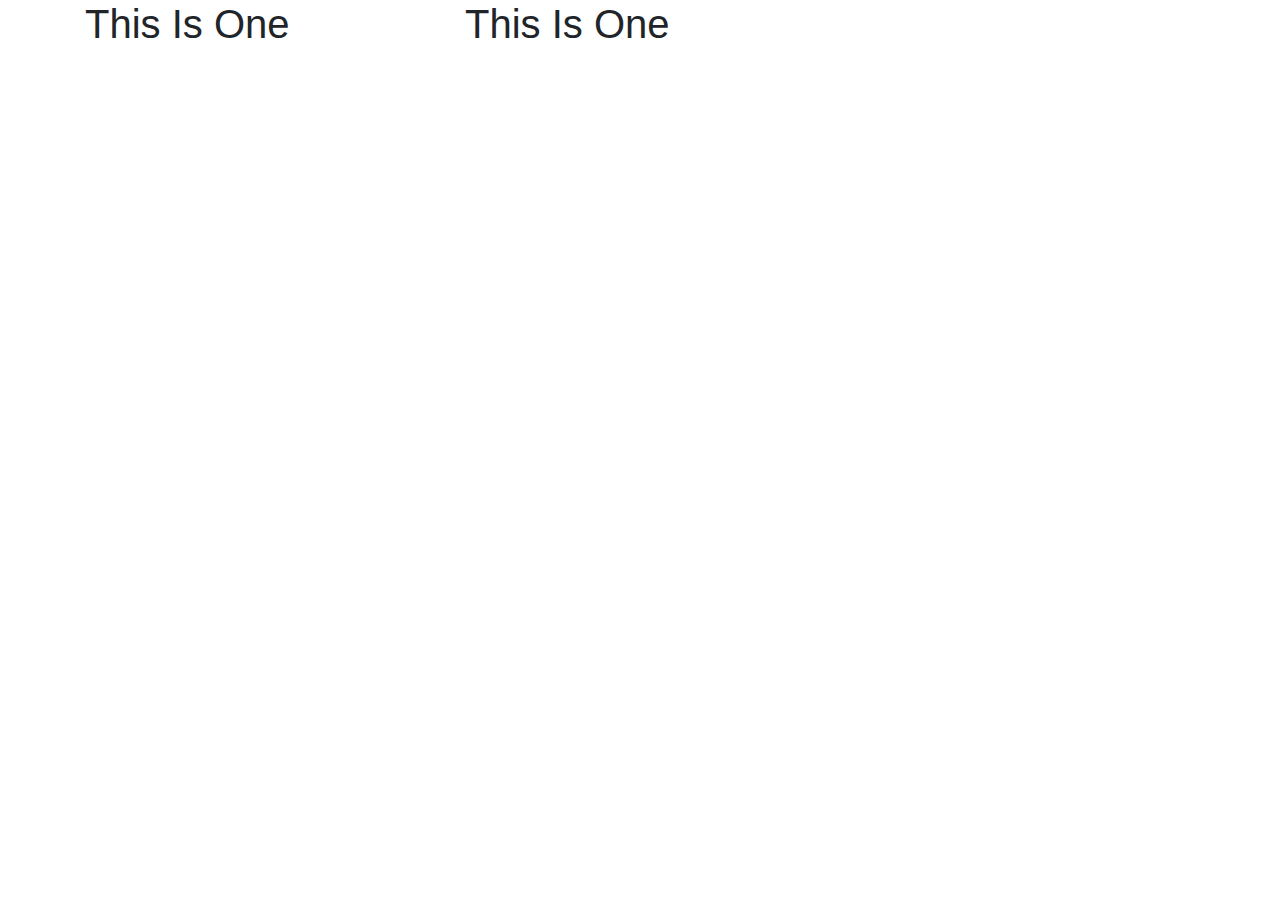
<file: B4.html>
<!doctype html>
<html lang="en">
  <head>
    <title>Title</title>
    <!-- Required meta tags -->
    <meta charset="utf-8">
    <meta name="viewport" content="width=device-width, initial-scale=1, shrink-to-fit=no">

    <!-- Bootstrap CSS -->
    <link rel="stylesheet" href="https://stackpath.bootstrapcdn.com/bootstrap/4.3.1/css/bootstrap.min.css" integrity="sha384-ggOyR0iXCbMQv3Xipma34MD+dH/1fQ784/j6cY/iJTQUOhcWr7x9JvoRxT2MZw1T" crossorigin="anonymous">
  </head>
  <body>
   <div class="container">
     <div class="row">
       <div class="col-4">
         <h1 class="text-capitalize text=center">This is One</h1>
         
      </div>
      <div class="col-4">
        <h1 class="text-capitalize">This is One</h1>
      </div>
     </div>
   </div>





    <!-- Optional JavaScript -->
    <!-- jQuery first, then Popper.js, then Bootstrap JS -->
    <script src="https://code.jquery.com/jquery-3.3.1.slim.min.js" integrity="sha384-q8i/X+965DzO0rT7abK41JStQIAqVgRVzpbzo5smXKp4YfRvH+8abtTE1Pi6jizo" crossorigin="anonymous"></script>
    <script src="https://cdnjs.cloudflare.com/ajax/libs/popper.js/1.14.7/umd/popper.min.js" integrity="sha384-UO2eT0CpHqdSJQ6hJty5KVphtPhzWj9WO1clHTMGa3JDZwrnQq4sF86dIHNDz0W1" crossorigin="anonymous"></script>
    <script src="https://stackpath.bootstrapcdn.com/bootstrap/4.3.1/js/bootstrap.min.js" integrity="sha384-JjSmVgyd0p3pXB1rRibZUAYoIIy6OrQ6VrjIEaFf/nJGzIxFDsf4x0xIM+B07jRM" crossorigin="anonymous"></script>
  </body>
</html>
</file>
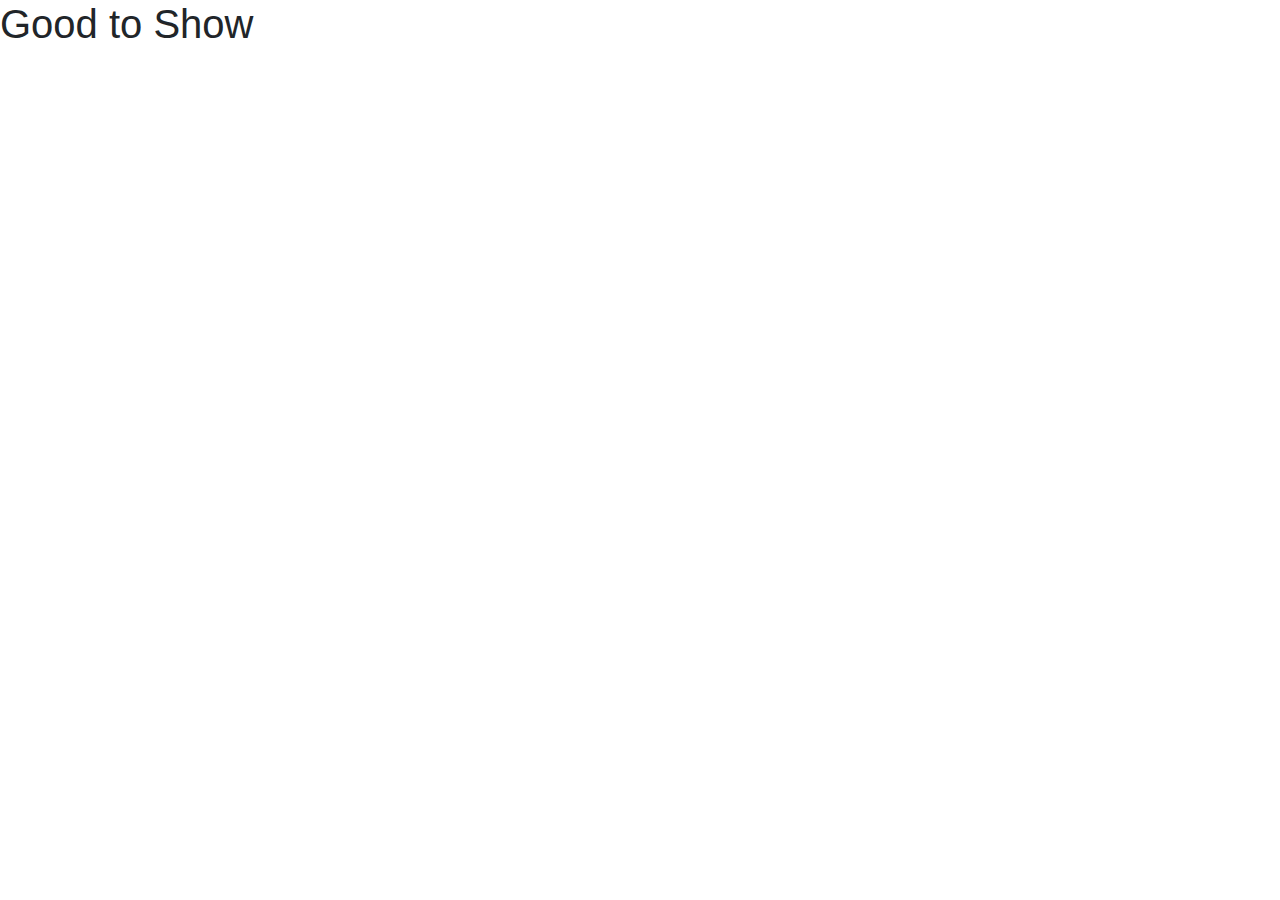
<file: default.html>
<!doctype html>
<html lang="en">
  <head>
    <title>Title</title>
    <!-- Required meta tags -->
    <meta charset="utf-8">
    <meta name="viewport" content="width=device-width, initial-scale=1, shrink-to-fit=no">

    <!-- Bootstrap CSS -->
    <link rel="stylesheet" href="https://stackpath.bootstrapcdn.com/bootstrap/4.3.1/css/bootstrap.min.css" integrity="sha384-ggOyR0iXCbMQv3Xipma34MD+dH/1fQ784/j6cY/iJTQUOhcWr7x9JvoRxT2MZw1T" crossorigin="anonymous">
  </head>
  <body>
    
    <h1>Good to Show</h1>




    <!-- Optional JavaScript -->
    <!-- jQuery first, then Popper.js, then Bootstrap JS -->
    <script src="https://code.jquery.com/jquery-3.3.1.slim.min.js" integrity="sha384-q8i/X+965DzO0rT7abK41JStQIAqVgRVzpbzo5smXKp4YfRvH+8abtTE1Pi6jizo" crossorigin="anonymous"></script>
    <script src="https://cdnjs.cloudflare.com/ajax/libs/popper.js/1.14.7/umd/popper.min.js" integrity="sha384-UO2eT0CpHqdSJQ6hJty5KVphtPhzWj9WO1clHTMGa3JDZwrnQq4sF86dIHNDz0W1" crossorigin="anonymous"></script>
    <script src="https://stackpath.bootstrapcdn.com/bootstrap/4.3.1/js/bootstrap.min.js" integrity="sha384-JjSmVgyd0p3pXB1rRibZUAYoIIy6OrQ6VrjIEaFf/nJGzIxFDsf4x0xIM+B07jRM" crossorigin="anonymous"></script>
  </body>
</html>
</file>
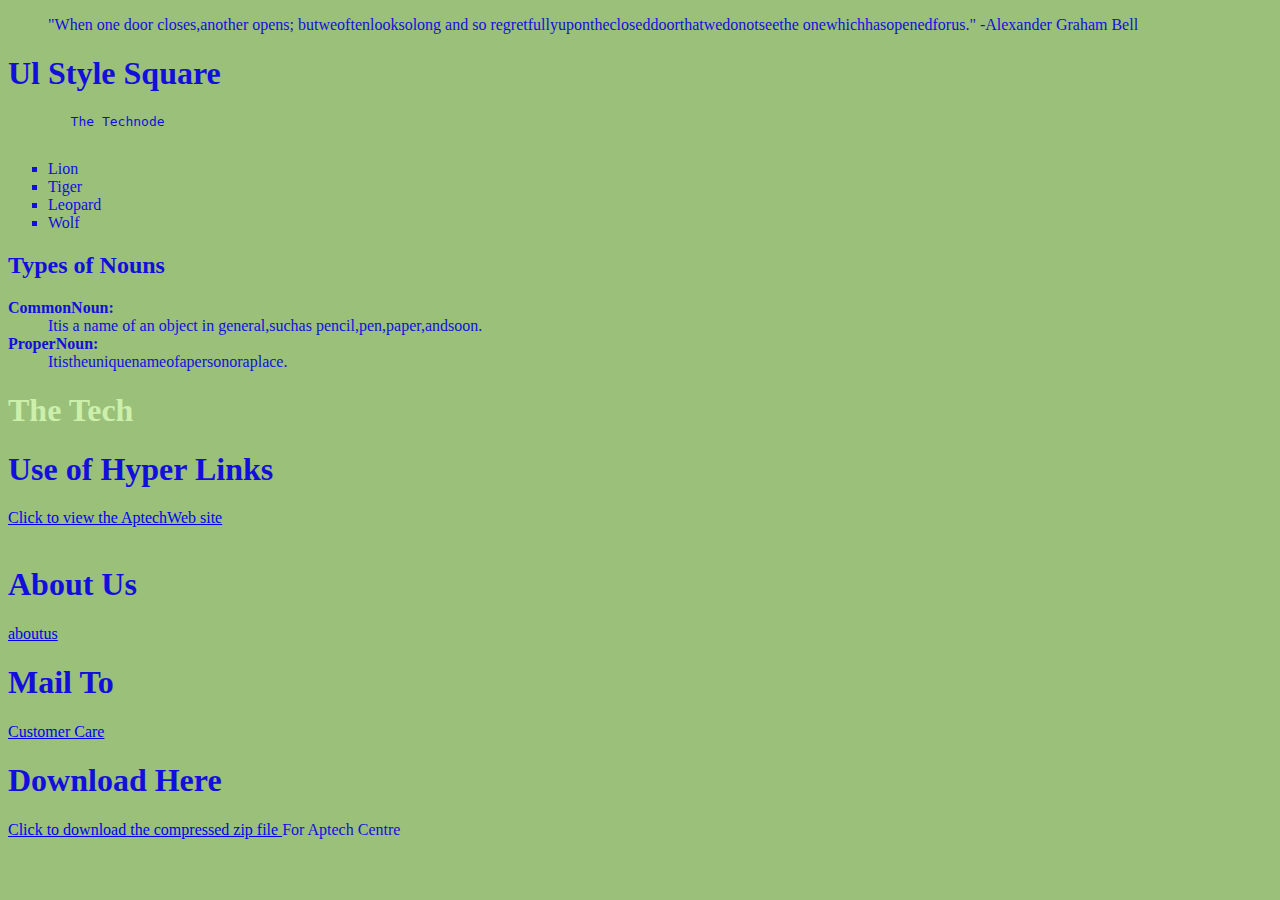
<file: tabeer.html>
<!DOCTYPEhtml>
<html>
<head>
<title>TypesofNouns</title>
</head>
<body style="background-color:rgb(154, 192, 122); color:rgb(18, 15, 221); ">
    <blockquote>
        "When one door closes,another opens; butweoftenlooksolong
        and so regretfullyuponthecloseddoorthatwedonotseethe 
        onewhichhasopenedforus." -Alexander Graham Bell
        </blockquote>

        

    <h1>Ul Style Square </h1>
    <pre>
        The Technode 
    </pre>
<ul style="list-style-type:square">
<li>Lion</li>
<li>Tiger</li>
<li>Leopard</li>
<li>Wolf</li>
</ul>
<h2> Types of Nouns</h2>
<dl>
<dt><b>CommonNoun:</b></dt>
<dd>Itis a name of an object in general,suchas
pencil,pen,paper,andsoon.</dd>
<dt><b>ProperNoun:</b></dt>
<dd>Itistheuniquenameofapersonoraplace.
</dd>
</dl>

<h1 style="color: rgb(204, 240, 171);">The Tech</h1>

<h1>Use of Hyper Links</h1>
<a href="http://www.aptech-woldwide.com/" target="_blank">
    Click to view the AptechWeb site</a>
    <br/>
    <br/>
<h1>About Us</h1>
<a href="./about/aboutus.html">aboutus</a>
<br/>
<h1>Mail To</h1>
<a href="mailto:rauftdm92@gmail.com?subject=E-mail to Customer Care">Customer Care</a>
<br/>
<h1>Download Here</h1>
<a href="Compressed.zip">Click to download the compressed zip file </a>
For Aptech Centre
</body>
</html>
</file>
